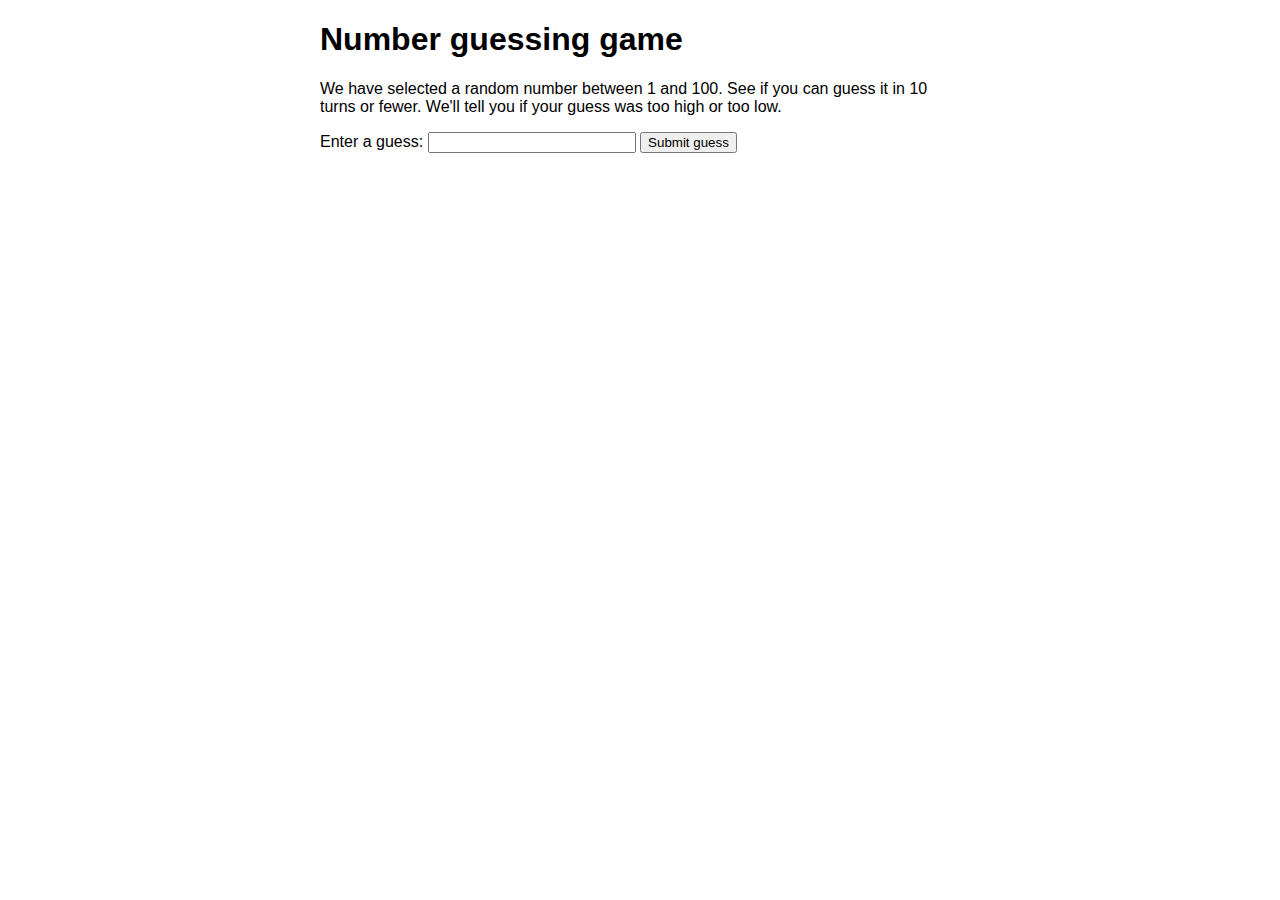
<file: index.html>
<!DOCTYPE html>
<html lang="en-US">
  <head>
    <meta charset="utf-8">
    <title>Number guessing game</title>
    <link rel="stylesheet" href="styles.css">
  </head>

  <body>
    <h1>Number guessing game</h1>

    <p>We have selected a random number between 1 and 100. See if you can guess it in 10 turns or fewer. We'll tell you if your guess was too high or too low.</p>

    <div class="form">
      <label for="guessField">Enter a guess: </label>
      <input type="number" min="1" max="100" required id="guessField" class="guessField">
      <input type="submit" value="Submit guess" class="guessSubmit">
    </div>

    <div class="resultParas">
      <p class="guesses"></p>
      <p class="lastResult"></p>
      <p class="lowOrHi"></p>
    </div>

    <script src="script.js"></script>
  </body>
</html>
</file>
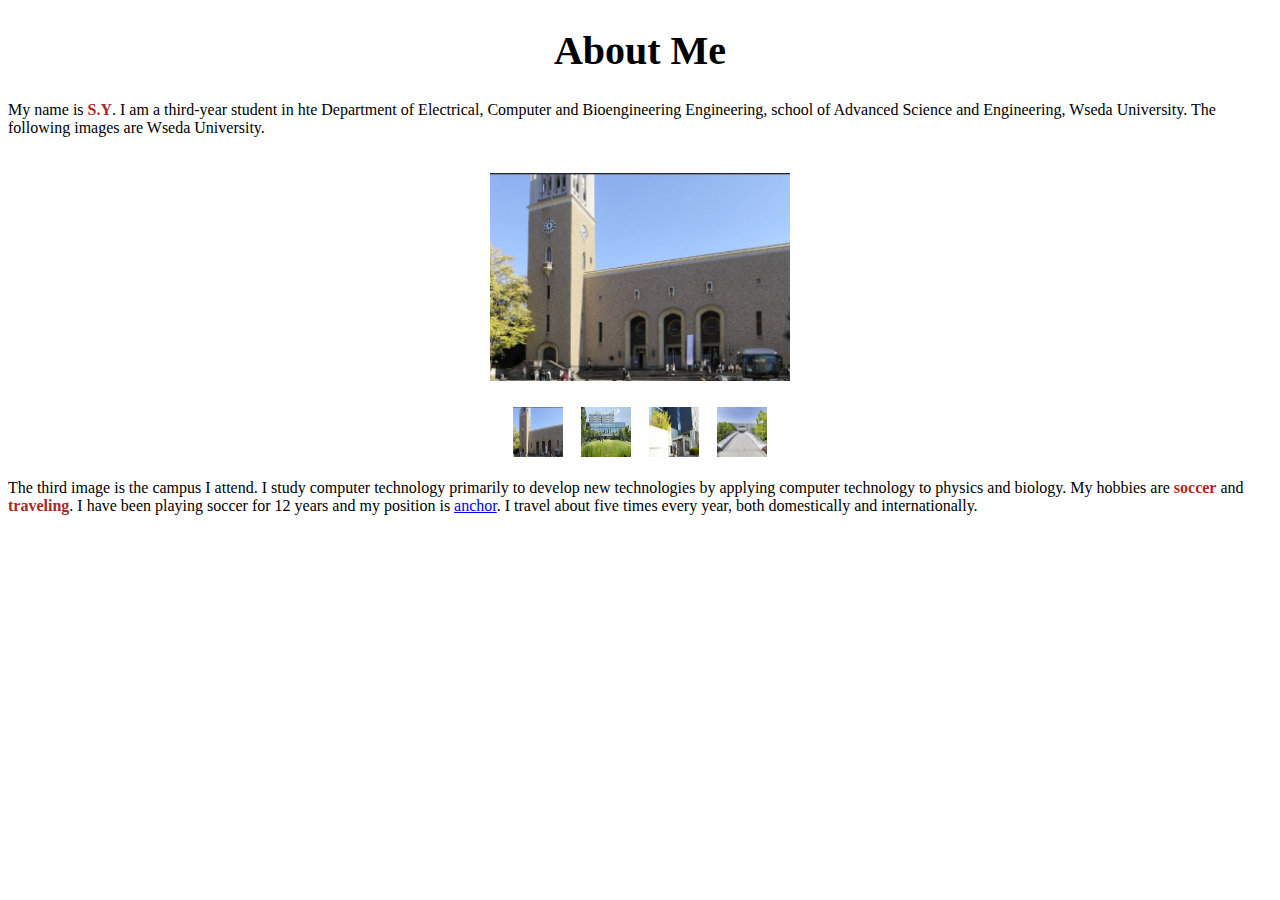
<file: introducemyself/index.html>
<!doctype html>
<html lang="en-US">
    <head>
        <meta charset="utf-8" />
        <meta name="viewport" content="width=device-width" />
        <title>aboutMe</title>
        <link rel="stylesheet" href="styles.css">
    </head>
    <body>
        <h1>
            About Me 
        </h1>
        <p>
            My name is <strong>S.Y</strong>.
            I am a third-year student in hte Department of Electrical, Computer and Bioengineering Engineering, school of Advanced Science and Engineering, Wseda University.
            The following images are Wseda University.
        </p>
        <div class="wrap">
            <div class="main">
              <div class="pics">
                <img class="pic" id="pics" onclick="" src="img/wasedahonkyann.png" alt="">
              </div>
              <div class="btns">
                <img class="btn" id="btn1" src="img/wasedahonkyann.png" height="50px" width="50px">
                <img class="btn" id="btn2" src="img/wasedatoyama.png"  height="50px" width="50px">
                <img class="btn" id="btn3" src="img/wasedanisiwaseda.png"  height="50px" width="50px">
                <img class="btn" id="btn4" src="img/wasedatokorozawa.png" height="50px" width="50px">
              </div>
            </div>
        </div>
        <p>
            The third image is the campus I attend. I study computer technology primarily to develop new technologies by applying computer technology to physics and biology.
             My hobbies are <strong>soccer</strong> and <strong>traveling</strong>. I have been playing soccer for 12 years and my position is <a href="https://en.wikipedia.org/wiki/Anchor_(disambiguation)">anchor</a>.
             I travel about five times every year, both domestically and internationally.
        </p>
        <script src="scripts/script.js"></script>
    </body>
</html>
</file>
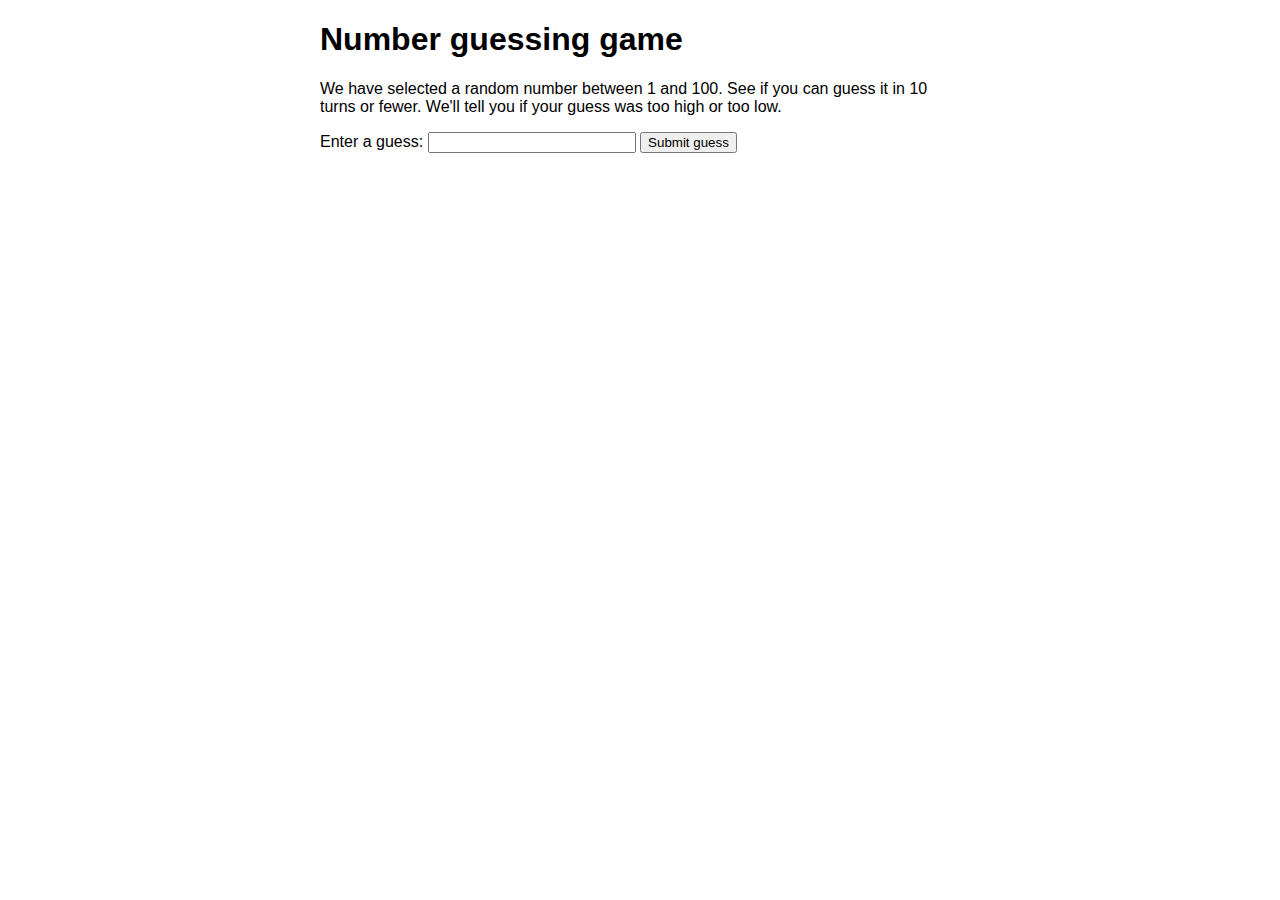
<file: number-guessing-game-start.html>
<!DOCTYPE html>
<html lang="en-US">
  <head>
    <meta charset="utf-8">

    <title>Number guessing game</title>

    <style>
      html {
        font-family: sans-serif;
      }

      body {
        width: 50%;
        max-width: 800px;
        min-width: 480px;
        margin: 0 auto;
      }
      
      .form input[type="number"] {
        width: 200px;
      }

      .lastResult {
        color: white;
        padding: 3px;
      }
    </style>
  </head>

  <body>
    <h1>Number guessing game</h1>

    <p>We have selected a random number between 1 and 100. See if you can guess it in 10 turns or fewer. We'll tell you if your guess was too high or too low.</p>

    <div class="form">
      <label for="guessField">Enter a guess: </label>
      <input type="number" min="1" max="100" required id="guessField" class="guessField">
      <input type="submit" value="Submit guess" class="guessSubmit">
    </div>

    <div class="resultParas">
      <p class="guesses"></p>
      <p class="lastResult"></p>
      <p class="lowOrHi"></p>
    </div>

    <script>
        let randomNumber = Math.floor(Math.random() * 100) + 1;

        const guesses = document.querySelector(".guesses");
        const lastResult = document.querySelector(".lastResult");
        const lowOrHi = document.querySelector(".lowOrHi");

        const guessSubmit = document.querySelector(".guessSubmit");
        const guessField = document.querySelector(".guessField");

        let guessCount = 1;
        let resetButton;
        function checkGuess() {
        const userGuess = Number(guessField.value);
        if (guessCount === 1) {
            guesses.textContent = "Previous guesses:";
        }
        guesses.textContent = `${guesses.textContent} ${userGuess}`;

        if (userGuess === randomNumber) {
            lastResult.textContent = "Congratulations! You got it right!";
            lastResult.style.backgroundColor = "green";
            lowOrHi.textContent = "";
            setGameOver();
        } else if (guessCount === 10) {
            lastResult.textContent = "!!!GAME OVER!!!";
            lowOrHi.textContent = "";
            setGameOver();
        } else {
            lastResult.textContent = "Wrong!";
            lastResult.style.backgroundColor = "red";
            if (userGuess < randomNumber) {
            lowOrHi.textContent = "Last guess was too low!";
            } else if (userGuess > randomNumber) {
            lowOrHi.textContent = "Last guess was too high!";
            }
        }
        guessCount++;
        guessField.value = "";
        guessField.focus();
    }
        guessSubmit.addEventListener("click", checkGuess);
        function setGameOver() {
            guessField.disabled = true;
            guessSubmit.disabled = true;
            resetButton = document.createElement("button");
            resetButton.textContent = "Start new game";
            document.body.append(resetButton);
            resetButton.addEventListener("click", resetGame);
        }
    </script>
  </body>
</html>
</file>
<file: styles.css>
html {
    font-family: sans-serif;
  }
  
  body {
    width: 50%;
    max-width: 800px;
    min-width: 480px;
    margin: 0 auto;
  }
  
  .form input[type="number"] {
    width: 200px;
  }
  
  .lastResult {
    color: white;
    padding: 3px;
  }
</file>
<file: introducemyself/styles.css>
@import url('https://fonts.googleapics.com/css2?family=Canveat&display=swap');
h1 {
    text-align: center;
    font-family: 'Canveat', cursive;
    font-size: 40px;
}
p {
    font-family: 'Canveat', cursive;
}
strong {
    color: brown;
}
a:hover{
    text-decoration: none;
    color: red;
}
.wrap {
    text-align: center;
  }
  
  .main .pics img {
    width: 300px;
    height: auto;
    margin: 20px 0;
  }
  
  .btns img {
    cursor: pointer;
    margin: 0 5px;
    border: 2px solid transparent;
  }
  
  .btns img:hover {
    border: 2px solid #333;
  }
</file>
